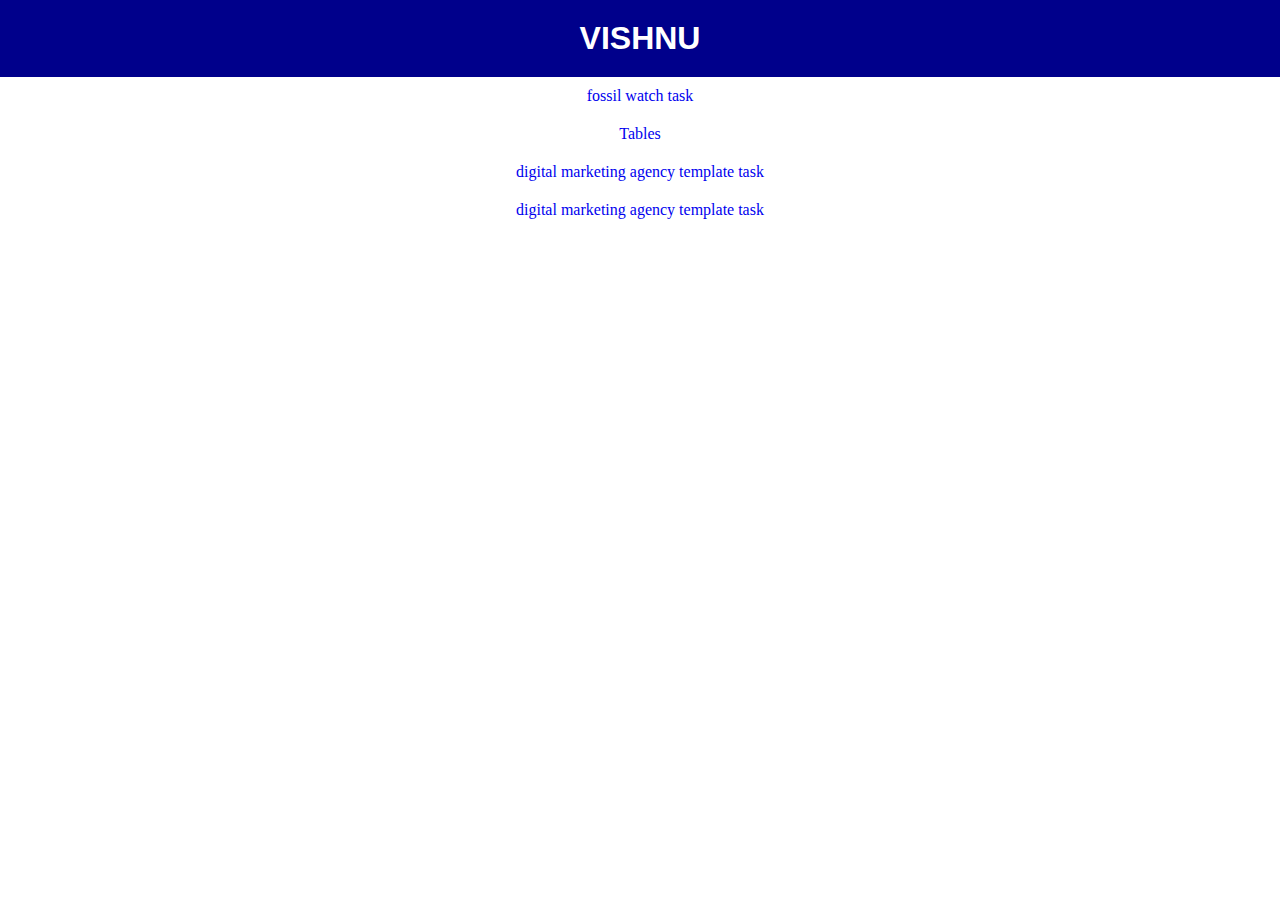
<file: index.html>
<!DOCTYPE html>
<html lang="en">
<head>
    <meta charset="UTF-8">
    <meta http-equiv="X-UA-Compatible" content="IE=edge">
    <meta name="viewport" content="width=device-width, initial-scale=1.0">
    <title>Document</title>
    <style>
      *{
          margin: 0px;
          padding: 0px;
      }
      header{
          background-color: darkblue;
          color:white;
          padding:20px;
          text-align: center;
          font-family: 'Segoe UI', Tahoma, Geneva, Verdana, sans-serif;
      }
      .tasks{
          margin: auto;
          text-align: center;
          padding: 10px;
      }
      .tasks a{
     text-decoration: none;
     
      }
    </style>
</head>
<body>
    <header>
        <h1>VISHNU</h1>
    </header>
    <div class="tasks"><a href="fossil p1.html">fossil watch task</a></div>
<div class="tasks"><a href="tables p2.html">Tables</a></div>
 <!--<div class="tasks"> <a href="spinwheel1.html">spinwheel task</a></div>-->
    <div class="tasks">
        <a href="template1.html">digital marketing agency template task</a>
    </div>
    <div class="tasks">
        <a href="template2.html">digital marketing agency template task</a>
    </div>
</body>
</html>
</file>
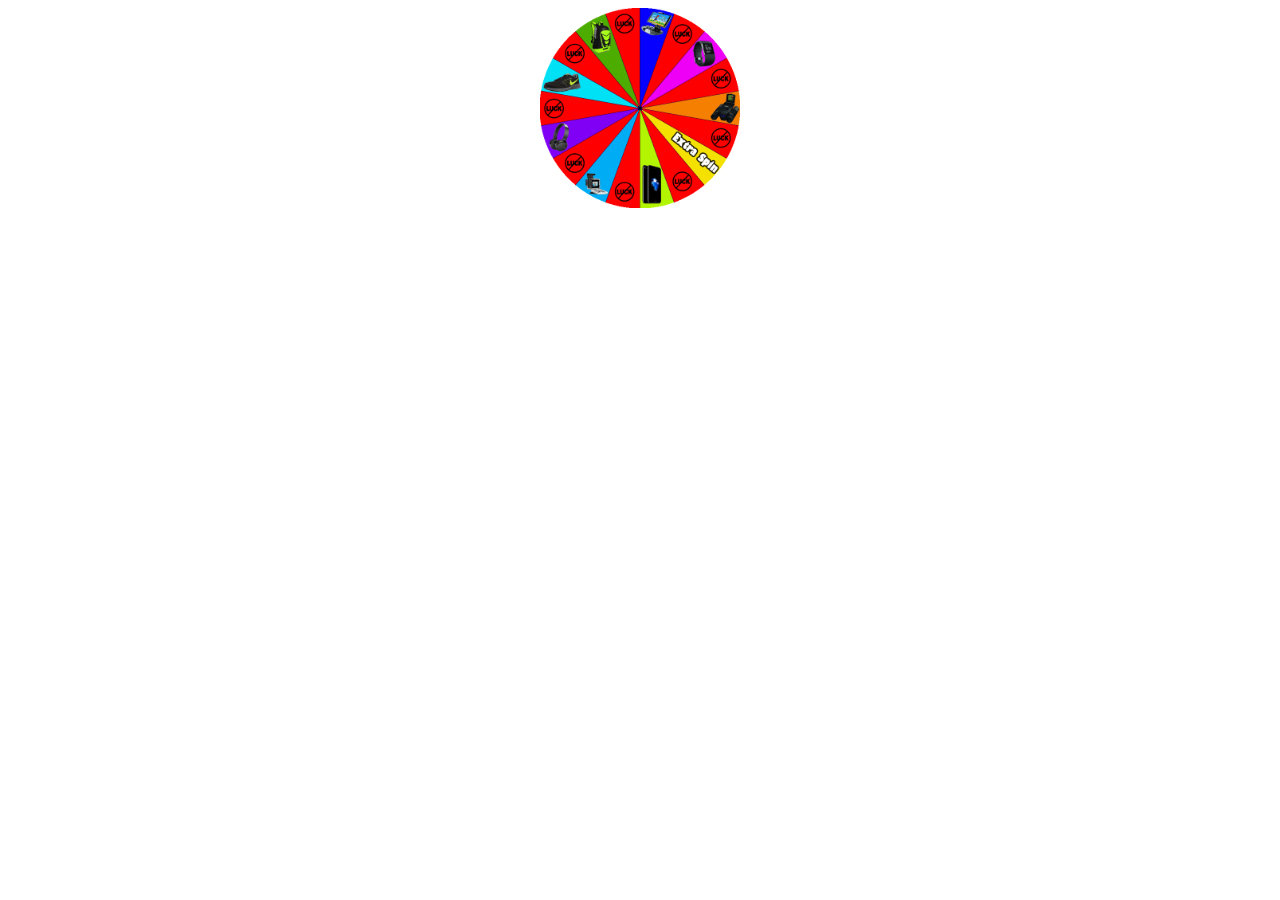
<file: spinwheel1.html>
<!DOCTYPE html>
<html lang="en">
<head>
    <meta charset="UTF-8">
    <meta http-equiv="X-UA-Compatible" content="IE=edge">
    <meta name="viewport" content="width=device-width, initial-scale=1.0">
    <title>Document</title>
    <style>
        .class{
            width: 200px;
            height: 200px;
            margin: auto;
            transition:1s;
            animation-name:demo;
            animation-iteration-count: infinite;
          /* animation-direction: alternate;*/
           animation-duration:5s ;
           animation-timing-function: linear;
        }
        div img{
            width:100%;
        }

        @keyframes demo{
        from{
            transform: rotate(1turn);
        }
        to{
            transform: rotate(5turn);
        }
        }
    </style>
</head>
<body>
    <div class="class">
        <img src="images/wheel.png" alt="NOimage"/>
    </div>
</body>
</html>
</file>
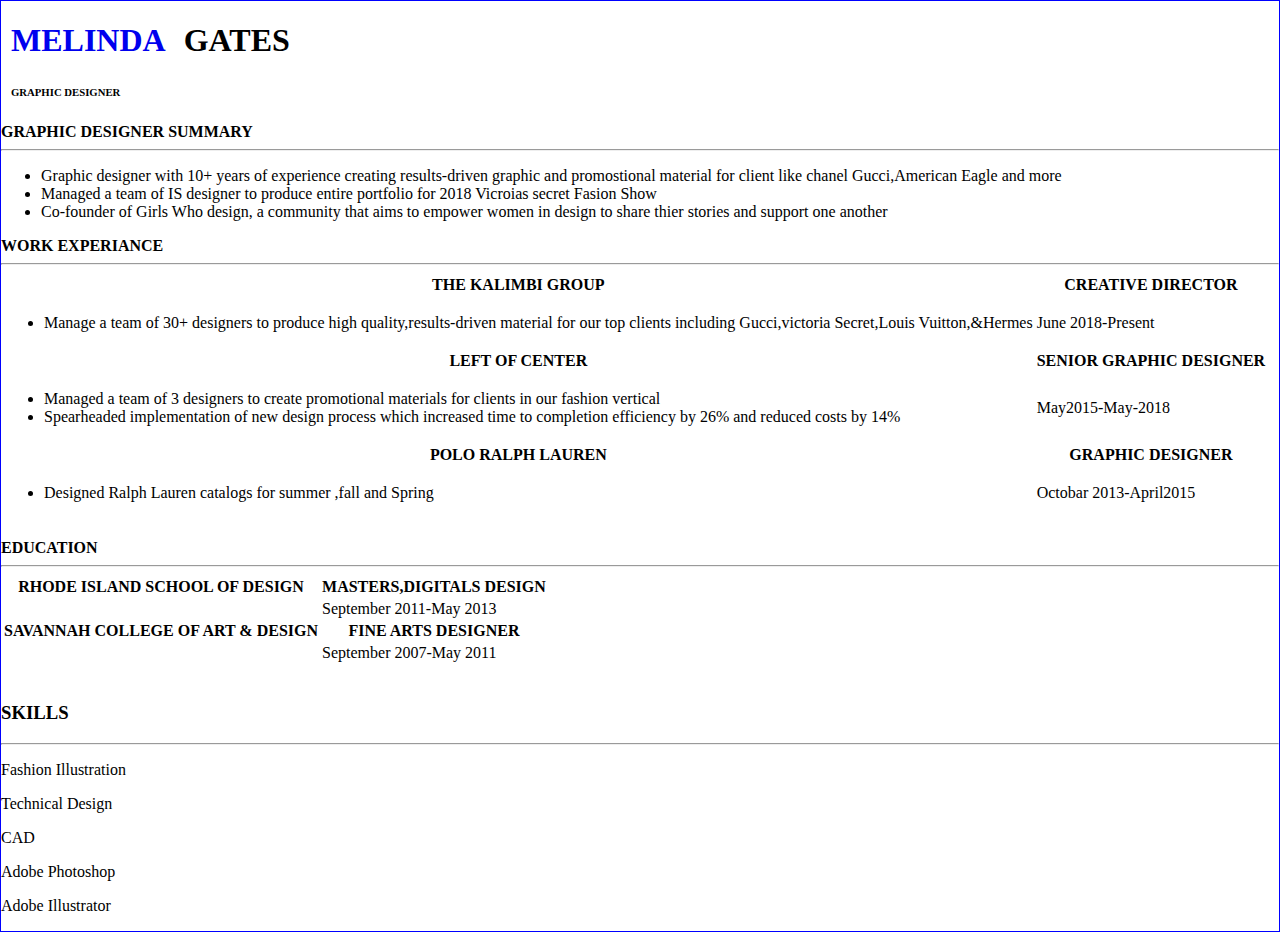
<file: tables p2.html>
<!DOCTYPE html>
<html lang="en">
<head>
    <meta charset="UTF-8">
    <meta http-equiv="X-UA-Compatible" content="IE=edge">
    <meta name="viewport" content="width=device-width, initial-scale=1.0">
    <title>list&tables</title>
    <style>
        body{
            margin:0;
            padding:0;
            border:1px solid blue;
        }
        h1 a{
            text-decoration: none;
            border-width: 10px;
            padding:10px;
        }
     h6{
border-top: 0px;
padding: 2px 0px 0px 10px ;
        }
    </style>
</head>
<body>
    <h1><a href="#">MELINDA</a> GATES</h1>
    <h6>GRAPHIC DESIGNER</h6>
    <span><b>GRAPHIC DESIGNER SUMMARY</b></span><hr>
    <ul>
        <li>Graphic designer with 10+ years of experience creating results-driven graphic and promostional material for client like chanel Gucci,American Eagle and more</li>
        <li>Managed a team of IS designer to produce entire portfolio for 2018 Vicroias secret Fasion Show</li>
        <li> Co-founder of Girls Who design, a community  that aims to empower women in design to share thier stories and support one another</li>
    </ul>
    <span><b>WORK EXPERIANCE</b></span><hr>
   <table>
<thead>
       <tr>
           <th> THE KALIMBI GROUP</th>
       
           <th>CREATIVE DIRECTOR</th>
    </tr>
</thead>
<tbody>
    <tr>
        <td><ul><li>Manage a team of 30+ designers to produce high quality,results-driven material for our top clients including Gucci,victoria Secret,Louis Vuitton,&Hermes</li></ul> </h6>
        </td>
        <td>June 2018-Present</td>
    </tr>
</tbody>
    <thead>
        <tr>
            <th>LEFT OF CENTER</th>
            <th>SENIOR GRAPHIC DESIGNER</th>
        </tr>
    </thead>
    <tbody>
        <tr>
            <td><ul>
                <li>Managed a team of 3 designers to create promotional materials for clients in our fashion vertical</li>
                <li>Spearheaded implementation  of new design process which increased time to completion efficiency by 26% and reduced costs by 14%</li>
            </ul>
        </td>
           <td>May2015-May-2018</td>
           <td></td>
        </tr>
    </tbody>
  <thead>
        <tr>
            <th>POLO RALPH LAUREN</th>
            <th>GRAPHIC DESIGNER</th>
        </tr>
    </thead>
    <tbody>
        <tr>
        <td><ul><li>Designed Ralph Lauren catalogs for summer ,fall and Spring</li></ul></td>
        <td>Octobar 2013-April2015</td>
        </tr>
    </tbody>
</table>
    <br>
    <table>
    <span><b>EDUCATION</b></span><hr>
    
        <thead>
           <tr>
               <th>RHODE ISLAND SCHOOL OF DESIGN</th>
               <th>MASTERS,DIGITALS DESIGN</th>
           </tr>
        </thead>
        <tbody>
            <tr>
                <td></td>
                <td>September 2011-May 2013</td>
            </tr>
        </tbody>
        <thead>
           <tr>
               <th>SAVANNAH COLLEGE OF ART & DESIGN</th>
               <th>FINE ARTS DESIGNER</th>
           </tr>
        </thead>
        <tbody>
            <tr>
                <td></td>
                <td>September 2007-May 2011</td>
            </tr>
        </tbody>
    </table>
    <br>
    <div>
        <h3>SKILLS</h3>
        <hr>
        <p>Fashion Illustration</p>
        <p>Technical Design</p>
        <p>CAD</p>
        <p>Adobe Photoshop</p>
        <p>Adobe Illustrator</p>
    </div>
    
</body>
</html>
</file>
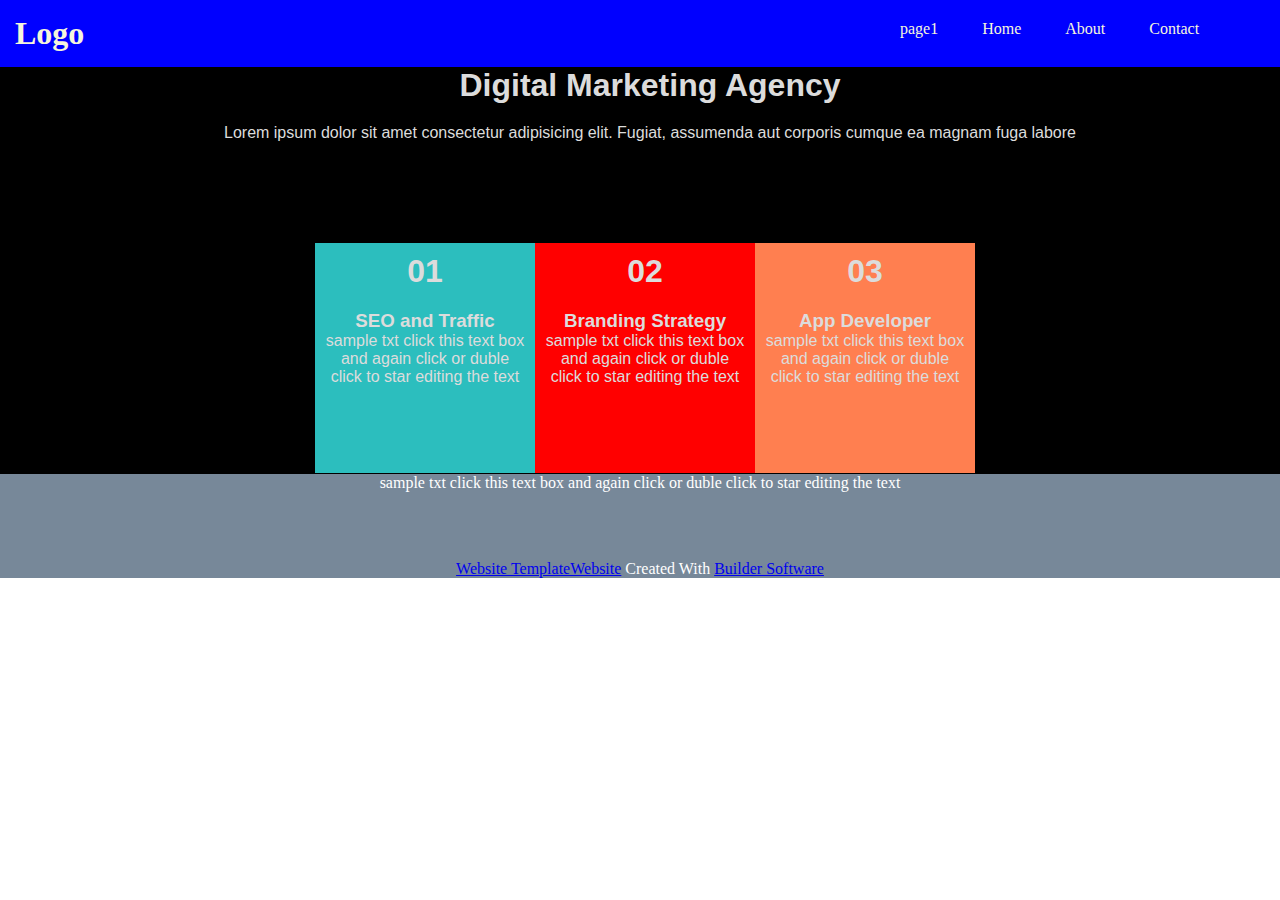
<file: template1.html>
<!DOCTYPE html>
<html lang="en">
<head>
    <meta charset="UTF-8">
    <meta http-equiv="X-UA-Compatible" content="IE=edge">
    <meta name="viewport" content="width=device-width, initial-scale=1.0">
    <title>Docu</title>
   <link rel="stylesheet" href="template1.css" />

      
</head>
<body>
    <div id="header">
        <div id="logo">
            <h1>Logo</h1>
        </div>
        <div id="nav">
            <div class="menus">page1</div>
            <div class="menus">Home</div>
            <div class="menus">About</div>
            <div class="menus">Contact</div>
        </div>
        <div class="clear">
          
        </div>
    </div>
   
  <div id="container">
        <h1>Digital Marketing Agency</h1>
        <p>Lorem ipsum dolor sit amet consectetur adipisicing elit. Fugiat, assumenda aut corporis cumque ea magnam fuga labore</p>
   
       <div id="box">
        
                <div class="one">
                    <h1>01</h1>
                    <h3>SEO and Traffic</h3>
                 <p>sample txt click this text box and again click or duble click to star editing the text</p>
                </div>
            
                  <div class="two">
                    <h1>02</h1>
                    <h3>Branding Strategy</h3>
                 <p>sample txt click this text box and again click or duble click to star editing the text</p>
                </div>
            
              <div class="three">
                    <h1>03</h1>
                    <h3>App Developer</h3>
                 <p>sample txt click this text box and again click or duble click to star editing the text</p>
                </div>
        <div class="clear"></div>
        </div>
    </div>
        <div class="footer">
            <p>sample txt click this text box and again click or duble click to star editing the text</p><br/>
          <a href="#">Website TemplateWebsite</a>
          <span>Created With</span>
          <a href="#"> Builder Software</a>
        </div>
    
    
</body>
</html>
</file>
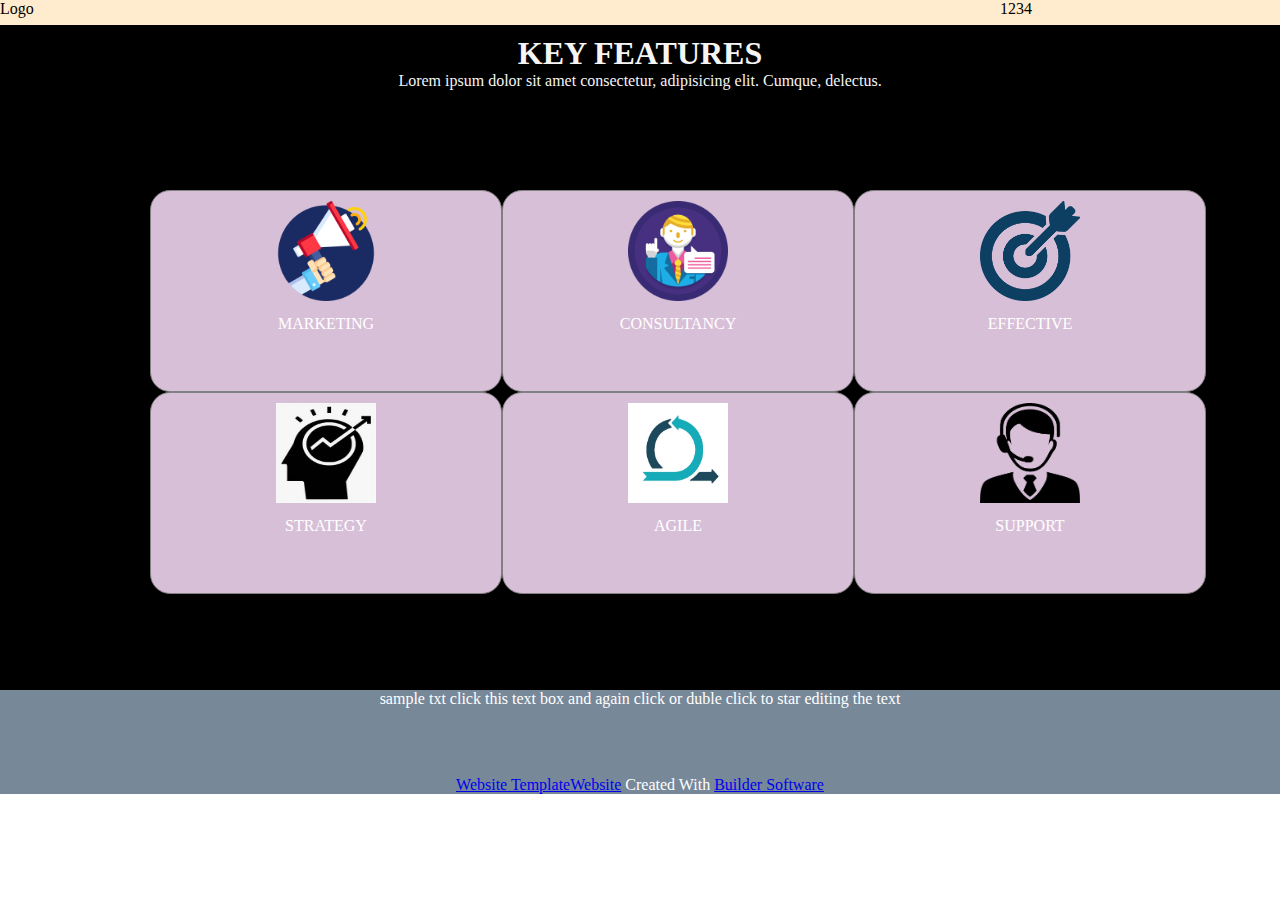
<file: template2.html>
<!DOCTYPE html>
<html lang="en">
<head>
    <meta charset="UTF-8">
    <meta http-equiv="X-UA-Compatible" content="IE=edge">
    <meta name="viewport" content="width=device-width, initial-scale=1.0">
    <title>Document</title>
    <link rel="stylesheet" href="template2.css" />
</head>
<body>
    <div id="head">
        <div id="log">Logo</div>
        <div id="numbers">1234</div>
        <div class="clear"></div>
    </div>
    <div id="header">
        <h1>KEY FEATURES</h1>
     <p>Lorem ipsum dolor sit amet consectetur, adipisicing elit. Cumque, delectus.</p>
   
    <div id="icons">

    <div class="one">
        <img src="./images/marketing.png" alt="user" width="100px" height="100px"/>
        <p>MARKETING</p>
    </div>
    <div class="two">
        <img src="./images/consultancy.png" alt="user" width="100px" height="100px"/>
        <p>CONSULTANCY</p>
    </div>
    <div class="three">
        <img src="./images/Effective.png" alt="user" width="100px" height="100px"/>
        <p>EFFECTIVE</p>
    </div>
    <div class="four">
        <img src="./images/strategy.jpg" alt="user" width="100px" height="100px"/>
        <p>STRATEGY</p>
    </div>
    <div class="five">
        <img src="./images/Agili.jpg" alt="user" width="100px" height="100px"/>
        <p>AGILE</p>
    </div>
    <div class="six">
        <img src="./images/support.png" alt="user" width="100px" height="100px"/>
        <p>SUPPORT</p>
    </div>
</div>
</div>
    <div class="footer">
        <p>sample txt click this text box and again click or duble click to star editing the text</p><br/>
      <a href="#">Website TemplateWebsite</a>
      <span>Created With</span>
      <a href="#"> Builder Software</a>
    </div>


    

</body>
</html>
</file>
<file: template1.css>
* {
    margin: 0px;
    padding: 0px;
  }
#header{

  background-color: blue;
  color: beige;
}
#logo{
  width:100px;
  float: left;
  padding: 15px;
}

#nav{
  width:400px;
  float:right;

}
.menus{
  display:inline-block;
  padding:20px;
}
#container{
  width:100%;
  padding-left: 10px;
  text-align: center;
 background-color: black;
 color: gainsboro;
 font-family:-apple-system, BlinkMacSystemFont, 'Segoe UI', Roboto, Oxygen, Ubuntu, Cantarell, 'Open Sans', 'Helvetica Neue', sans-serif;
}
#container h1{
  text-align: center;
  padding-bottom: 20px;
}
#box{
  width:670px;
  margin:auto;
  border:1px solid black;
  margin-top: 100px;
  height:230px;
}
.one{
 float:left;
padding:10px ;
background-color:#2cbebe;
height: 210px;
width:200px
}
 .two{
 float:left;
  padding:10px ;
  height:210px;
  width:200px;
  background-color:red;
  }
 .three{
   float:left;
    padding:10px ;
    height: 210px;
    width:200px;
    background-color: coral;
    }
   
    .footer{
      background-color: lightslategray;
      color:white;
      
      text-align: center;
    }
    .footer p{
   margin-bottom: 50px;
    }
    .clear{
      clear: both;
    }
</file>
<file: template2.css>
*{
    margin:0px;
    padding: 0px;
  /*  box-sizing: border-box;*/
}
#head{
    background-color: blanchedalmond;
    color: black;
    
}
 #log{
    width:1000px;
    float:left;
    height:25px;
}
#number{
    width:1000px;
    float: right;
    height:25px;
}
#header{
text-align: center;
background-color: black;
color: #f5f5f5;
padding-top: 10px;
}
#icons{
width:100%;
margin: auto;
padding-left:150px;
padding-top: 100px;
padding-right: 100px;
padding-bottom: 300px;
background-color: black;
color:white;
height: 200px;
}
.one{
    height: 200px;;
    width:350px;
    float:left;
    text-align: center;
    background-color: thistle;
    border:1px groove gray ;
    border-radius: 20px;
}
.one img{
    padding: 10px;
}
 .two{
    height: 200px;
    width:350px;
    float:left;
    text-align: center;
    background-color: thistle;
    border:1px groove gray ;
    border-radius: 20px;
}
.two img{
    padding: 10px;
}
.three{
    height: 200px;;
    width:350px;
    float:left;
    text-align: center;
    background-color: thistle;
    border:1px groove gray ;
    border-radius: 20px;
}
.three img{
    padding: 10px;
}
.four{
    height: 200px;;
    width:350px;
    float:left;
    text-align: center;
    background-color: thistle;
    border:1px groove gray ;
    border-radius:  20px;
}
.four img{
    padding: 10px;
}
.five{
    height: 200px;;
    width:350px;
    float:left;
    text-align: center;
    background-color: thistle;
    border:1px groove gray ;
    border-radius: 20px;
}
.five img{
    padding: 10px;
}
.six{
    height: 200px;;
    width:350px;
    float:left;
    text-align: center;
    background-color: thistle;
    border:1px groove gray ;
    border-radius: 20px;
}
.six img{
    padding: 10px;
}
.footer{
    background-color: lightslategray;
    color:white;
    
    text-align: center;
  }
  .footer p{
 margin-bottom: 50px;
  }
  .clear{
      clear:both;
  }
</file>
